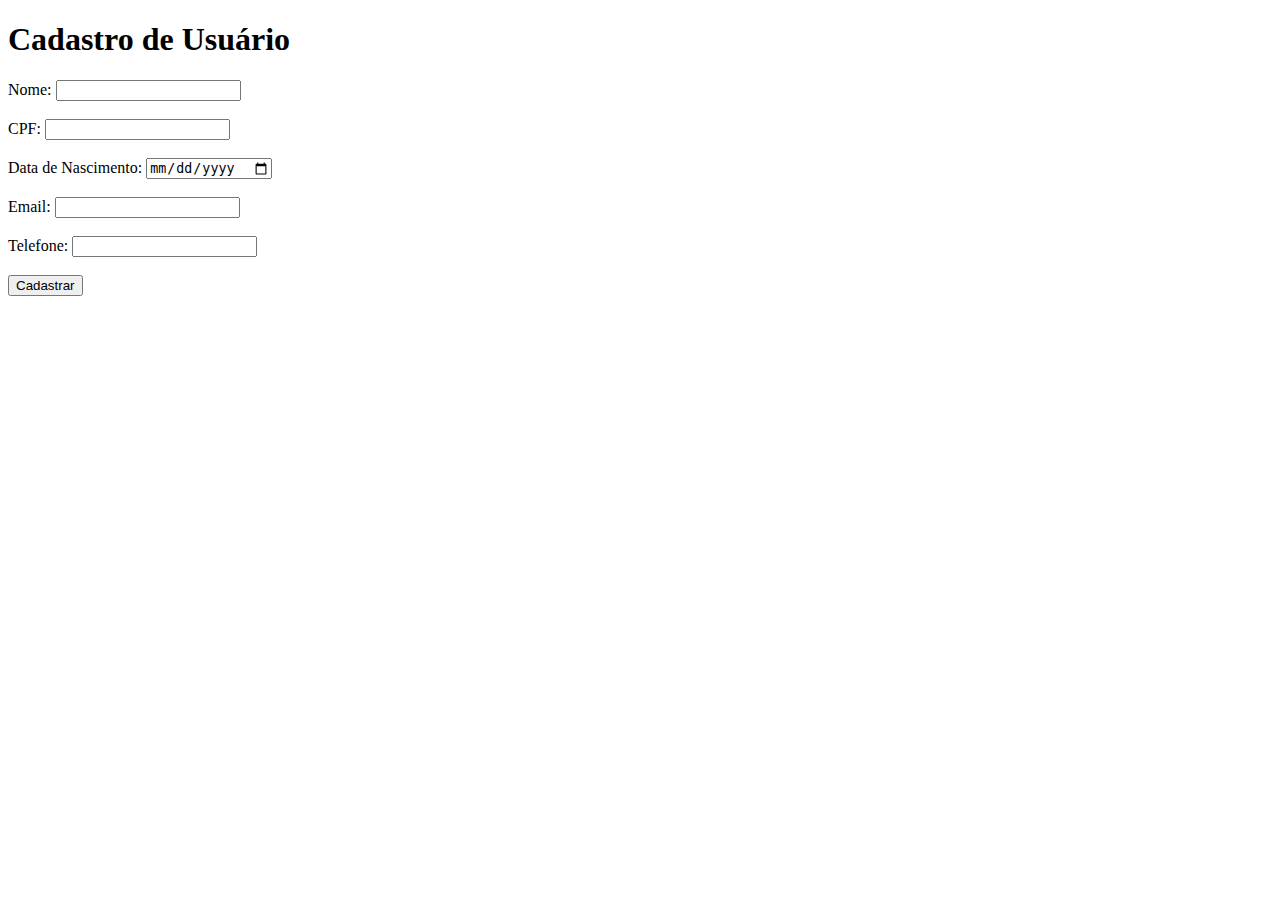
<file: src/main/resources/static/usuario.html>
<!DOCTYPE html>
<html lang="pt-BR">
<head>
    <meta charset="UTF-8">
    <title>Cadastro de Usuário</title>
</head>
<body>
<h1>Cadastro de Usuário</h1>
<form action="/usuarios" method="post">
    <label for="nome">Nome:</label>
    <input type="text" id="nome" name="nome" required><br><br>

    <label for="cpf">CPF:</label>
    <input type="text" id="cpf" name="cpf" required><br><br>

    <label for="dataNascimento">Data de Nascimento:</label>
    <input type="date" id="dataNascimento" name="dataNascimento" required><br><br>

    <label for="email">Email:</label>
    <input type="email" id="email" name="email" required><br><br>

    <label for="telefone">Telefone:</label>
    <input type="tel" id="telefone" name="telefone" required><br><br>

    <button type="submit">Cadastrar</button>
</form>
</body>
</html>
</file>
